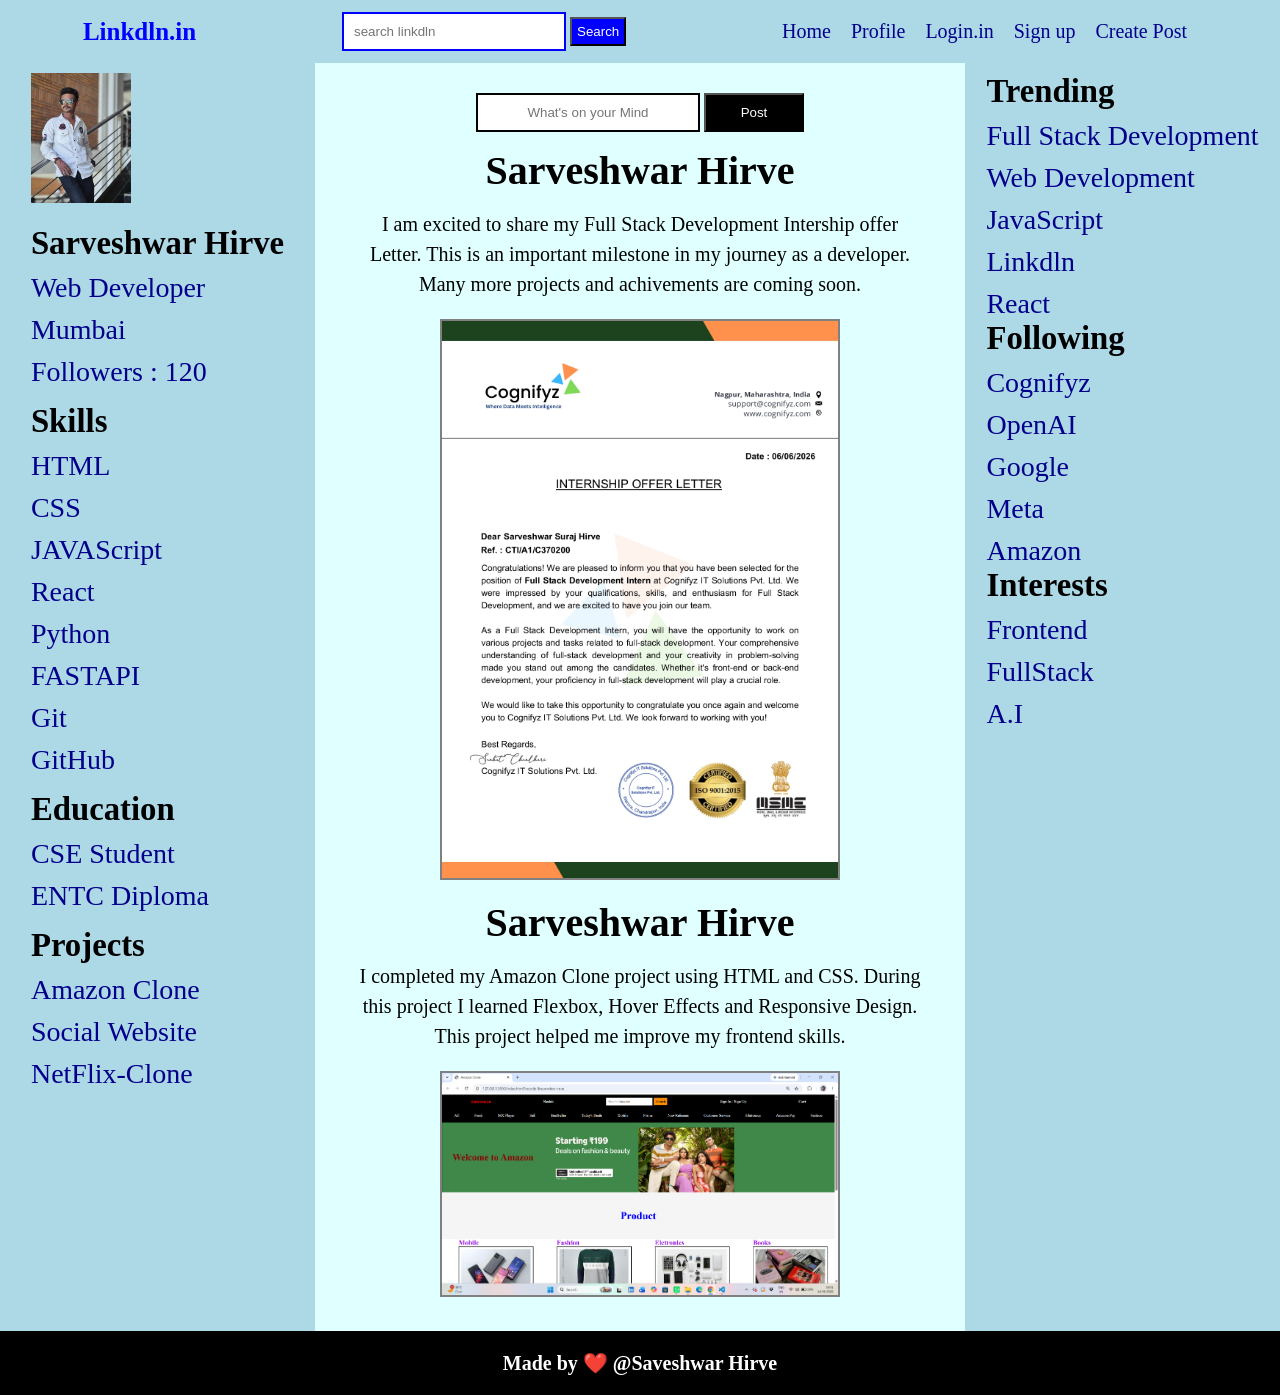
<file: index.html>
<!DOCTYPE html>
<html lang="en">

<head>
    <meta charset="UTF-8">
    <meta name="viewport" content="width=device-width, initial-scale=1.0">
    <title>LinkDln-Clone</title>
    <link rel="stylesheet" href="style.css">
</head>

<body>
    <header>
        <nav class="navbar">
            <div class="logo">
                Linkdln.in
            </div>

            <div class="search">
                <input type="text" placeholder="search linkdln">
                <button>Search</button>
            </div>

            <div class="link">
                <a href="Home">Home</a>
                <a href="profile.html">Profile</a>
                <a href="login.html">Login.in</a>
                <a href="signup.html">Sign up</a>
                <a href="post">Create Post</a>
            </div>
        </nav>
    </header>

    <main class="main-container">
        <section class="left">
            <div class="profile-card">
                <img src="image/saru.jpeg" alt="">
                <h3>Sarveshwar Hirve</h3>
                <p>Web Developer</p>
                <p>Mumbai</p>
                <p>Followers : 120</p>
                <h3>Skills</h3>
                <p>HTML</p>
                <p>CSS</p>
                <p>JAVAScript</p>
                <p>React</p>
                <p>Python</p>
                <p>FASTAPI</p>
                <p>Git</p>
                <p>GitHub</p>
                <h3>Education</h3>
                <p>CSE Student</p>
                <p>ENTC Diploma</p>
                <h3>Projects</h3>
                <p>Amazon Clone</p>
                <p>Social Website</p>
                <p>NetFlix-Clone</p>
            </div>

        </section>

        <section class="center">

            <div class="post-box">
                <input id="postinput" type="text" placeholder="What's on your Mind">
                <button id="post">Post</button>
            </div>
            <div id="allposts">

            </div>
            <div id="newpost" class="post">
                <h3>Sarveshwar Hirve</h3>
                <p>I am excited to share my Full Stack Development
                    Intership offer Letter.
                    This is an important milestone in my journey as a developer.
                    Many more projects and achivements are coming soon.
                </p>
                <img src="image/offerletter.jpeg" alt="">
            </div>

            <div class="post">
                <h3>Sarveshwar Hirve</h3>

                <p>
                    I completed my Amazon Clone project using HTML and CSS.

                    During this project I learned Flexbox, Hover Effects and Responsive Design.

                    This project helped me improve my frontend skills.
                </p>
                <img src="image/amazon.png" alt="">
            </div>


        </section>

        <section class="right">
            <div class="news-card">
                <h3>Trending</h3>
                <p>Full Stack Development</p>
                <p>Web Development</p>
                <p>JavaScript</p>
                <p>Linkdln</p>
                <p>React</p>
                <h3>Following</h3>
                <p>Cognifyz</p>
                <p>OpenAI</p>
                <p>Google</p>
                <p>Meta</p>
                <p>Amazon</p>


                <h3>Interests</h3>
                <p>Frontend</p>
                <p>FullStack</p>
                <p>A.I</p>

            </div>

        </section>
    </main>

    <footer class="footer">
        <p>Made by ❤️ @Saveshwar Hirve</p>
    </footer>
    <script src="script.js"></script>
</body>

</html>
</file>
<file: style.css>
*{
    margin: 0px;
    padding: 0px;
}

.navbar{
    display: flex;
    flex-wrap: wrap;
    justify-content: space-around;
    align-items: center;
    background-color: black;
    color: white;
    padding: 10px;
    background-color: lightblue;
}

.logo{
    font-weight: bold;
    color: blue;
    font-size: 25px;
}

.logo:hover{
    transform: scale(1.03);
    transition: 0.3s;
    padding: 5px;
}

.search input{
    padding: 10px;
    width: 200px;
    border: 2px solid blue;
    flex-wrap: wrap;
}

.search button{
    background-color: blue;
    color: white;
    padding: 5px;
   
}

.search button:hover{
    transform: scale(1.03);
    transition: 0.3s;
    padding: 5px;
    border-radius: 5px;
}

.link{
    display: flex;
    justify-content: space-around;
    flex-wrap: wrap;
}

.link a{
    padding: 10px;
    font-size: 20px;
    color: darkblue;
    text-decoration: none;

}

.link a:hover{
    transform: scale(1.03);
    transition: 0.3s;
    color: white;
    background-color: blue;
    padding: 5px;
    border-radius: 5px;
}

.left{
    display: flex;
    flex-wrap: wrap;
    /* justify-content: space-around; */
    padding: 10px;
    flex-direction: column;
    align-items: center;
    /* height: 1000px; */
    min-height: 100vh;
    
    font-size: 28px;
    width: 25%;
    background-color: lightblue;
    text-align: left;
    /* margin-top: 20px; */
}
.left h3:hover{
     transform: scale(1.03);
    transition: 0.3s;
    color: green;
}
.left p:hover{
     transform: scale(1.03);
    transition: 0.3s;
    color: green;
}

.profile-card h3{
    margin-top: 15px;
}

.profile-card p{
    margin-top: 10px;
    color: darkblue;
}


.profile-card img:hover{

    transform: scale(1.03);
    transition: 0.5s;
    
}

.profile-card img{
    width: 100px;
    height: 130px;
}

.center{
    display: flex;
    flex-wrap: wrap;
    padding: 30px;
    flex-direction: column;
    align-items: center ;
    /* height: 300px; */
    min-height: 100vh;
    
    font-size: 16px;
    width: 50%;
    text-align: center;
    background-color: lightcyan;
}

.post h3{
    margin-top: 15px;
    font-size: 40px;
}
.post h3{
    margin-top: 15px;
    font-size: 40px;

}

.post p{
    margin-top: 5px;
    line-height: 30px;
    padding: 10px;
    font-size: 20px;
}
.post p{
    margin-top: 5px;
    line-height: 30px;
    padding: 10px;
    font-size: 20px;
}

.post img{
    width: 67%;
    height: auto;
    /* max-width: 600px; */
    margin-top: 10px;
    flex-wrap: wrap;
    border: 2px solid gray;
}




.center input{
    padding: 10px;
    width: 200px;
    border: 2px solid black;
    text-align: center;
}

.center input:hover{
    transform: scale(1.03);
    transition: 0.5s;
}

.center button{
    padding: 10px;
    width: 100px;
    color: white;
    background-color: black;
}

.center button:hover{
    transform: scale(1.03);
    transition: 0.5s;
}

.right{
    display: flex;
    flex-wrap: wrap;
    /* justify-content: space-around; */
    padding: 10px;
    flex-direction: column;
    align-items: center;
    min-height: 100vh;
    
    font-size: 28px;
    width: 25%;
    background-color: lightblue;
    text-align: left;
}

.right p{
    margin-top: 10px;
    color: darkblue;
}

.main-container{
    display: flex;
}

.news-card h3:hover{
    transform: scale(1.03);
    transition: 0.3s;
    color: white;
    background-color: orange;
}

.news-card p:hover{
    transform: scale(1.03);
    transition: 0.3s;
    color: white;
    background-color: orange;
}

.footer{
    background-color: black;
    color: white;
    text-align: center;
    font-weight: bold;
    font-size: 20px;
    padding: 20px;
    /* margin-top: 30px; */
    /* width: 100%; */
}

.footer :hover{
     transform: scale(1.03);
    transition: 0.3s;
}

#allposts p{
    background-color: white;
    border: 1px solid gray;
    padding: 15px;
    margin-top: 15px;
    /* border-radius: 10px; */
}
</file>
